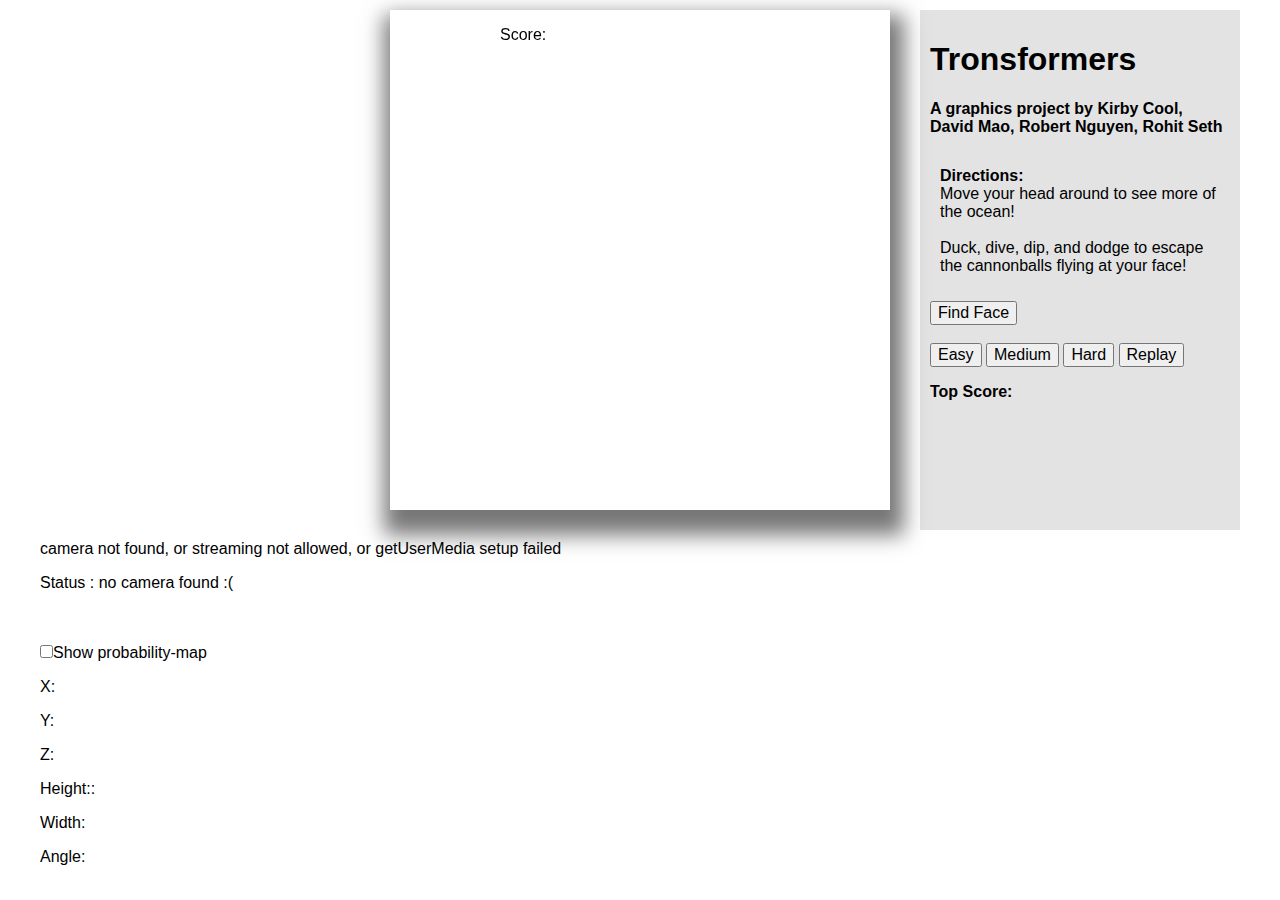
<file: index.html>
<!DOCTYPE html>
<html>
  <head>
    <title>HeadTrackr.js</title>
    <meta http-equiv="X-UA-Compatible" content="IE=Edge"/>
    <meta charset="utf-8">
    <link rel="stylesheet" href="css/main.css">

    <script src="lib/headtrackr.js"></script>

    <script type="text/javascript">ENGINE = {};</script>
    <script type="text/javascript" src="lib/gl-matrix-min.js"></script>
    <script type="text/javascript" src="lib/webgl-utils.js"></script>
    <script type="text/javascript" src="Engine/object.js"></script>
    <script type="text/javascript" src="Engine/face.js"></script>
    <script type="text/javascript" src="Engine/renderer.js"></script>
    <script type="text/javascript" src="Engine/camera.js"></script>
    <script type="text/javascript" src="Engine/shaders.js"></script>
    <script type="text/javascript" src="Engine/geometry.js"></script>
    <script type="text/javascript" src="Engine/scene.js"></script>
    <script type="text/javascript" src="Engine/light.js"></script>

    <link rel="stylesheet" href="css/main.css">
  </head>
   <body>

    <div id="glContainer">
    <p id="score-container">Score: <span id='score'></span></p>
      <canvas id="glCanvas" style="border: none;" width="500" height="500"></canvas>
      <div class="title">
        <h1>Tronsformers</h1>
        <h4>A graphics project by Kirby Cool, David Mao, Robert Nguyen, Rohit Seth</h4>
        <p id="directions">
        <strong>Directions:</strong><br>
        Move your head around to see more of the ocean! <br> <br>
        Duck, dive, dip, and dodge to escape the cannonballs
        flying at your face! <br>
        <p>

        <p>
        <input type="button" onclick="htracker.stop();htracker.start();" value="Find Face"></input>
        <br>
        <br>
        <input type="button" onclick="ballRate = .5" value="Easy"></input>
        <input type="button" onclick="ballRate = 1.5" value="Medium"></input>
        <input type="button" onclick="ballRate = 3.0" value="Hard"></input>
        <input type="button" onclick="replay()" value="Replay"></input>
        <strong><p id="topscore-container">Top Score: <span id='topscore'></span></p></strong>
        </p>
        </p>
      </div>
    </div>


    <!-- Canvas for drawing video from Camera --> 
    <canvas id="compare" width="320" height="240" style="display:none"></canvas>
    <video id="vid" autoplay loop width="320" height="240"></video>
    <canvas id="overlay" width="320" height="240"></canvas>
    <canvas id="debug" width="320" height="240"></canvas>

    <!-- Status and Error Messages -->
    <p id='gUMMessage'></p>
    <p>Status : <span id='headtrackerMessage'></span></p>

    <br/><br/>

    <!-- Debug Info --> 
    <input type="checkbox" onclick="showProbabilityCanvas()" value="asdfasd"></input>Show probability-map</p>
    <p>X: <span id='headtrackerX'></span></p>
    <p>Y: <span id='headtrackerY'></span></p>
    <p>Z: <span id='headtrackerZ'></span></p>
    <p>Height:: <span id='headtrackerHeight'></span></p>
    <p>Width: <span id='headtrackerWidth'></span></p>
    <p>Angle: <span id='headtrackerAngle'></span></p>

    <!-- Headtracker init and update -->
    <script src="js/track.js"></script>

    <!-- Game setup -->
    <script type="text/javascript" src="js/game_controls.js"></script>
    <script type="text/javascript" src="js/game_set_up.js"></script>


  </body>
</html>
</file>
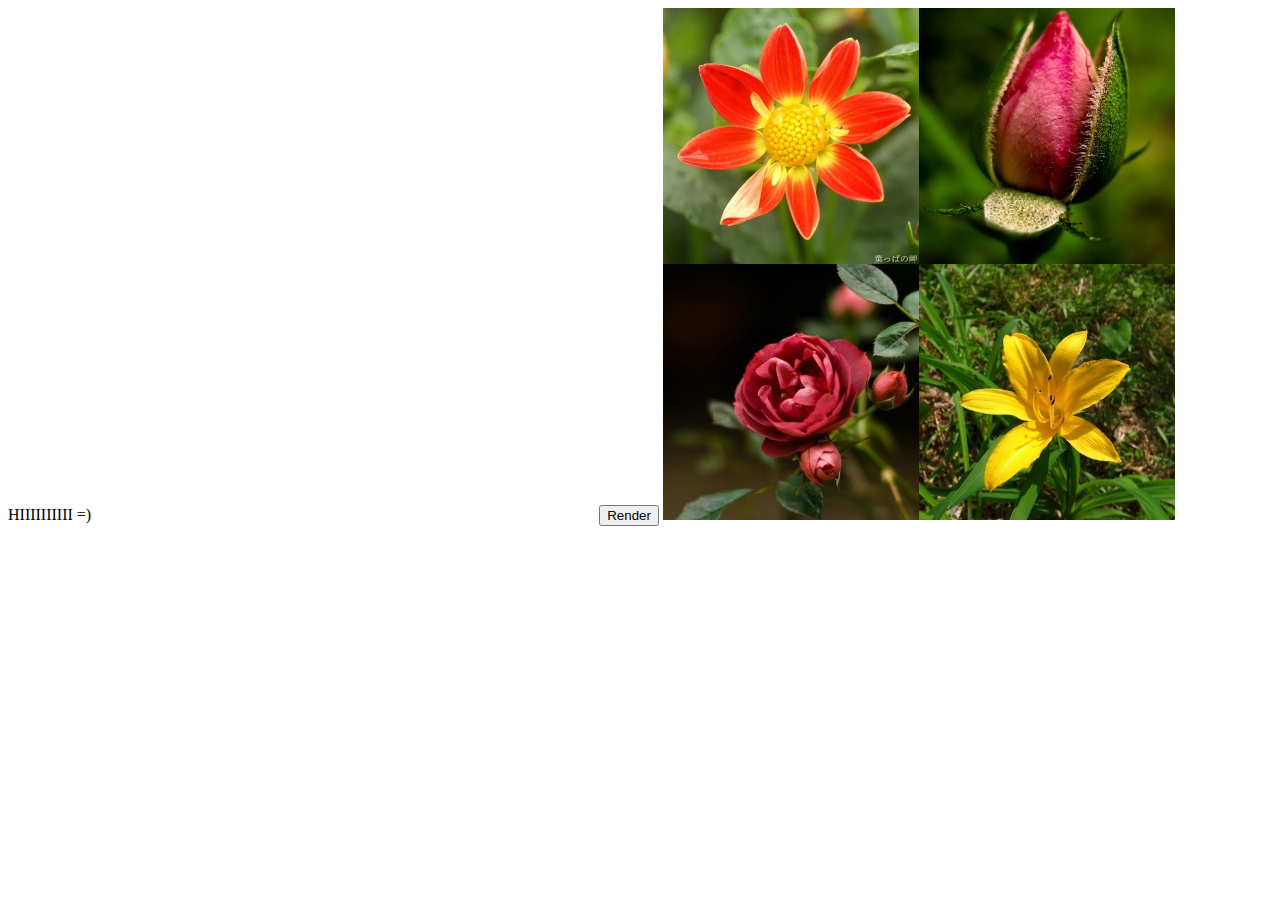
<file: test.html>
<html>
  <head>
    <script type="text/javascript">ENGINE = {};</script>

    <script type="text/javascript" src="lib/gl-matrix-min.js"></script>
    <script type="text/javascript" src="Engine/object.js"></script>
    <script type="text/javascript" src="Engine/face.js"></script>
    <script type="text/javascript" src="Engine/renderer.js"></script>
    <script type="text/javascript" src="Engine/camera.js"></script>
    <script type="text/javascript" src="Engine/shaders.js"></script>
    <script type="text/javascript" src="Engine/geometry.js"></script>
    <script type="text/javascript" src="Engine/scene.js"></script>
    <script type="text/javascript" src="Engine/light.js"></script>

    
  </head>
  <body>
    HIIIIIIIIII =)
    <canvas id="glCanvas" style="border: none;" width="500" height="500"></canvas>
    <input type=button onclick='render();' value="Render"/>
    <img src="flowers.png" />
  </body>

  <script type="text/javascript">
      var canvasDOM = document.getElementById('glCanvas');
      var renderer = new ENGINE.Renderer({'canvas': canvasDOM});
      var scene = new ENGINE.Scene();
      var camera = new ENGINE.Camera();
      var o = new ENGINE.Object3D();
      var light = new ENGINE.Light();

      light.position = vec3.fromValues( 0.0, 100.0, 0.0 );

      scene.lights.push( light );

      renderer.initGL();

      var g = new ENGINE.Geometry();

//pyramid geometry
      var index = 0;
      index = g.vertices.push( vec3.fromValues( 0.0, 0.0, 1.0 ) );
      index = g.vertices.push( vec3.fromValues( -1.0, 0.0, -1.0 ) );
      index = g.vertices.push( vec3.fromValues( 1.0, 0.0, -1.0 ) );
      g.faces.push( new ENGINE.Face( index-3, index-2, index-1 ) );

      index = g.vertices.push( vec3.fromValues( 0.0, 0.0, 1.0 ) );
      index = g.vertices.push( vec3.fromValues( -1.0, 0.0, -1.0 ) );
      index = g.vertices.push( vec3.fromValues( 0.0, 1.0, 0.0 ) );
      g.faces.push( new ENGINE.Face( index-3, index-2, index-1 ) );

      index = g.vertices.push( vec3.fromValues( 0.0, 0.0, 1.0 ) );
      index = g.vertices.push( vec3.fromValues( 0.0, 1.0, 0.0 ) );
      index = g.vertices.push( vec3.fromValues( 1.0, 0.0, -1.0 ) );
      g.faces.push( new ENGINE.Face( index-3, index-2, index-1 ) );

      index = g.vertices.push( vec3.fromValues( 1.0, 0.0, -1.0 ) );
      index = g.vertices.push( vec3.fromValues( -1.0, 0.0, -1.0 ) );
      index = g.vertices.push( vec3.fromValues( 0.0, 1.0, 0.0 ) );
      g.faces.push( new ENGINE.Face( index-3, index-2, index-1 ) );


      g.computeVertexNormals();

      o.geometry = g;
      mat4.translate( o.matrixWorld, o.matrixWorld, vec3.fromValues( 1.0, 2.0, 0.0 ) );
      o.color = vec4.fromValues( 1.0, 0.0, 0.0, 1.0 );
      
      //texture coords
      o.initTexture( "flowers.png" );
      for ( var i = 0; i < 4; i++ ) {
        o.texture.UVs.push( vec2.fromValues(0.5, 0.5) );
        o.texture.UVs.push( vec2.fromValues(0.5, 0.0) );
        o.texture.UVs.push( vec2.fromValues(1.0, 0.5) );
      }

      scene.addObject( o );
      
      var obj2 = new ENGINE.Object3D();
      obj2.geometry = g;
      mat4.translate( obj2.matrixWorld, obj2.matrixWorld, vec3.fromValues( -1.0, 2.0, 0.0 ) );

      scene.addObject( obj2 );

      var box = new ENGINE.Object3D();
      var cubeG = new ENGINE.Geometry();

      index = 0;
      index = cubeG.vertices.push( vec3.fromValues( -1.0, -1.0, -1.0 ) );
      index = cubeG.vertices.push( vec3.fromValues( 1.0, -1.0, 1.0 ) );
      index = cubeG.vertices.push( vec3.fromValues( -1.0, -1.0, 1.0 ) );
      cubeG.faces.push( new ENGINE.Face( index-3, index-2, index-1 ) );

      index = cubeG.vertices.push( vec3.fromValues( 1.0, -1.0, 1.0 ) );
      index = cubeG.vertices.push( vec3.fromValues( -1.0, -1.0, -1.0 ) );
      index = cubeG.vertices.push( vec3.fromValues( 1.0, -1.0, -1.0 ) );
      cubeG.faces.push( new ENGINE.Face( index-3, index-2, index-1 ) );

      cubeG.computeVertexNormals();

      box.geometry = cubeG;
      box.color = vec4.fromValues( 0.0, 1.0, 0.0, 1.0 );
      mat4.scale( box.matrixModel, box.matrixModel, vec3.fromValues(5.0, 5.0, 5.0 ) );
      

      scene.addObject( box );

      box.position[0] = 2.0;
      box.drawShadow = false;


      camera.position[0] = 0.0;
      camera.position[1] = 3.0;
      camera.position[2] = 9.0;
      camera.updateFromLookAt();

    var trans = vec3.fromValues( 0.0, 1.0, 0.0 );
    function render () {
      trans[1] *= -1;
      mat4.translate( o.matrixWorld, o.matrixWorld, trans);
      renderer.render( scene, camera );
    };


    </script>
</html>
</file>
<file: css/main.css>
/*! normalize.css v2.1.2 | MIT License | git.io/normalize */

/* ==========================================================================
 *    HTML5 display definitions
 *       ========================================================================== */

/**
 *  * Correct `block` display not defined in IE 8/9.
 *   */

article,
aside,
details,
figcaption,
figure,
footer,
header,
hgroup,
main,
nav,
section,
summary {
  display: block;
}

/**
 *  * Correct `inline-block` display not defined in IE 8/9.
 *   */

audio,
canvas,
video {
  display: inline-block;
}

/**
 *  * Prevent modern browsers from displaying `audio` without controls.
 *   * Remove excess height in iOS 5 devices.
 *    */

audio:not([controls]) {
  display: none;
  height: 0;
}

/**
 *  * Address styling not present in IE 8/9.
 *   */

[hidden] {
  display: none;
}

/* ==========================================================================
 *    Base
 *       ========================================================================== */

/**
 *  * 1. Set default font family to sans-serif.
 *   * 2. Prevent iOS text size adjust after orientation change, without disabling
 *    *    user zoom.
 *     */

html {
  font-family: sans-serif; /* 1 */
  -ms-text-size-adjust: 100%; /* 2 */
  -webkit-text-size-adjust: 100%; /* 2 */
}

/**
 *  * Remove default margin.
 *   */

body {
  margin: 0;
}

/* ==========================================================================
 *    Links
 *       ========================================================================== */

/**
 *  * Address `outline` inconsistency between Chrome and other browsers.
 *   */

a:focus {
  outline: thin dotted;
}

/**
 *  * Improve readability when focused and also mouse hovered in all browsers.
 *   */

a:active,
a:hover {
  outline: 0;
}

/* ==========================================================================
 *    Typography
 *       ========================================================================== */

/**
 *  * Address variable `h1` font-size and margin within `section` and `article`
 *   * contexts in Firefox 4+, Safari 5, and Chrome.
 *    */

h1 {
  font-size: 2em;
  margin: 0.67em 0;
}

/**
 *  * Address styling not present in IE 8/9, Safari 5, and Chrome.
 *   */

abbr[title] {
  border-bottom: 1px dotted;
}

/**
 *  * Address style set to `bolder` in Firefox 4+, Safari 5, and Chrome.
 *   */

b,
strong {
  font-weight: bold;
}

/**
 *  * Address styling not present in Safari 5 and Chrome.
 *   */

dfn {
  font-style: italic;
}

/**
 *  * Address differences between Firefox and other browsers.
 *   */

hr {
  -moz-box-sizing: content-box;
  box-sizing: content-box;
  height: 0;
}

/**
 *  * Address styling not present in IE 8/9.
 *   */

mark {
  background: #ff0;
  color: #000;
}

/**
 *  * Correct font family set oddly in Safari 5 and Chrome.
 *   */

code,
kbd,
pre,
samp {
  font-family: monospace, serif;
  font-size: 1em;
}

/**
 *  * Improve readability of pre-formatted text in all browsers.
 *   */

pre {
  white-space: pre-wrap;
}

/**
 *  * Set consistent quote types.
 *   */

q {
  quotes: "\201C" "\201D" "\2018" "\2019";
}

/**
 *  * Address inconsistent and variable font size in all browsers.
 *   */

small {
  font-size: 80%;
}

/**
 *  * Prevent `sub` and `sup` affecting `line-height` in all browsers.
 *   */

sub,
sup {
  font-size: 75%;
  line-height: 0;
  position: relative;
  vertical-align: baseline;
}

sup {
  top: -0.5em;
}

sub {
  bottom: -0.25em;
}

/* ==========================================================================
 *    Embedded content
 *       ========================================================================== */

/**
 *  * Remove border when inside `a` element in IE 8/9.
 *   */

img {
  border: 0;
}

/**
 *  * Correct overflow displayed oddly in IE 9.
 *   */

svg:not(:root) {
  overflow: hidden;
}

/* ==========================================================================
 *    Figures
 *       ========================================================================== */

/**
 *  * Address margin not present in IE 8/9 and Safari 5.
 *   */

figure {
  margin: 0;
}

/* ==========================================================================
 *    Forms
 *       ========================================================================== */

/**
 *  * Define consistent border, margin, and padding.
 *   */

fieldset {
  border: 1px solid #c0c0c0;
  margin: 0 2px;
  padding: 0.35em 0.625em 0.75em;
}

/**
 *  * 1. Correct `color` not being inherited in IE 8/9.
 *   * 2. Remove padding so people aren't caught out if they zero out fieldsets.
 *    */

legend {
  border: 0; /* 1 */
  padding: 0; /* 2 */
}

/**
 *  * 1. Correct font family not being inherited in all browsers.
 *   * 2. Correct font size not being inherited in all browsers.
 *    * 3. Address margins set differently in Firefox 4+, Safari 5, and Chrome.
 *     */

button,
input,
select,
textarea {
  font-family: inherit; /* 1 */
  font-size: 100%; /* 2 */
  margin: 0; /* 3 */
}

/**
 *  * Address Firefox 4+ setting `line-height` on `input` using `!important` in
 *   * the UA stylesheet.
 *    */

button,
input {
  line-height: normal;
}

/**
 *  * Address inconsistent `text-transform` inheritance for `button` and `select`.
 *   * All other form control elements do not inherit `text-transform` values.
 *    * Correct `button` style inheritance in Chrome, Safari 5+, and IE 8+.
 *     * Correct `select` style inheritance in Firefox 4+ and Opera.
 *      */

button,
select {
  text-transform: none;
}

/**
 *  * 1. Avoid the WebKit bug in Android 4.0.* where (2) destroys native `audio`
 *   *    and `video` controls.
 *    * 2. Correct inability to style clickable `input` types in iOS.
 *     * 3. Improve usability and consistency of cursor style between image-type
 *      *    `input` and others.
 *       */

button,
html input[type="button"], /* 1 */
input[type="reset"],
input[type="submit"] {
  -webkit-appearance: button; /* 2 */
  cursor: pointer; /* 3 */
}

/**
 *  * Re-set default cursor for disabled elements.
 *   */

button[disabled],
html input[disabled] {
  cursor: default;
}

/**
 *  * 1. Address box sizing set to `content-box` in IE 8/9.
 *   * 2. Remove excess padding in IE 8/9.
 *    */

input[type="checkbox"],
input[type="radio"] {
  box-sizing: border-box; /* 1 */
  padding: 0; /* 2 */
}

/**
 *  * 1. Address `appearance` set to `searchfield` in Safari 5 and Chrome.
 *   * 2. Address `box-sizing` set to `border-box` in Safari 5 and Chrome
 *    *    (include `-moz` to future-proof).
 *     */

input[type="search"] {
  -webkit-appearance: textfield; /* 1 */
  -moz-box-sizing: content-box;
  -webkit-box-sizing: content-box; /* 2 */
  box-sizing: content-box;
}

/**
 *  * Remove inner padding and search cancel button in Safari 5 and Chrome
 *   * on OS X.
 *    */

input[type="search"]::-webkit-search-cancel-button,
input[type="search"]::-webkit-search-decoration {
  -webkit-appearance: none;
}

/**
 *  * Remove inner padding and border in Firefox 4+.
 *   */

button::-moz-focus-inner,
input::-moz-focus-inner {
  border: 0;
  padding: 0;
}

/**
 *  * 1. Remove default vertical scrollbar in IE 8/9.
 *   * 2. Improve readability and alignment in all browsers.
 *    */

textarea {
  overflow: auto; /* 1 */
  vertical-align: top; /* 2 */
}

/* ==========================================================================
 *    Tables
 *       ========================================================================== */

/**
 *  * Remove most spacing between table cells.
 *   */

table {
  border-collapse: collapse;
  border-spacing: 0;
}


html {
}


body {
  width: 1200px;
  margin: auto;
}

#overlay,
#vid {
  position: absolute;
  top: 10px;
  left: 10px
  z-index: 10001;
  display: block;

}

#debug {
  position: absolute;
  top: 10px;
  left: 10px;
  z-index: 10001;
  display: none;
}

#glContainer{
}
#glCanvas{
  margin: 10px 30px 10px 350px;

}

#glCanvas {
  -webkit-box-shadow: 4px 15px 20px 10px #777;
  -moz-box-shadow: 4px 15px 20px 10px #777;
  box-shadow: 4px 15px 20px 10px #777; 
}

.title {
  width: 300px;
  height: 500px;
  float: right;
  margin-top: 10px;

  background-color: rgba(186, 186, 186, .4);
  color: rgba(186, 186, 186, .4);

  color: #000000;
}

h1,
h2,
h3,
h4,
{
  margin: 5px;
  padding: 10px;
}
.title {
  padding: 10px;
}
#directions {
  padding: 10px;
}

#score-container {
  position: absolute;
  top: 10px;
  left: 500px;
  z-index: 10000;
}
</file>
